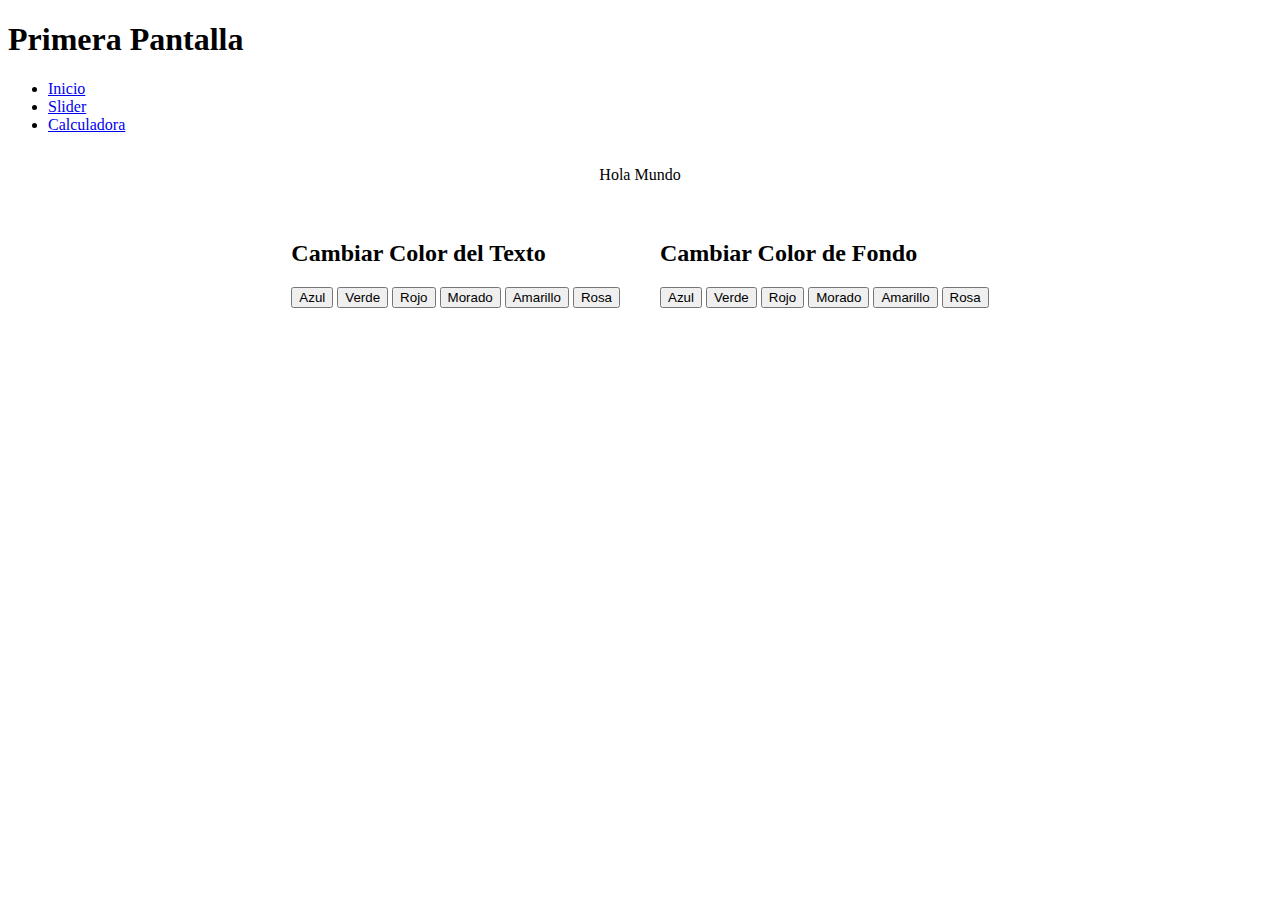
<file: index.html>
<!DOCTYPE html>
<html lang="es">
<head>
    <meta charset="UTF-8">
    <meta name="viewport" content="width=device-width, initial-scale=1.0">
    <title>Colores</title>
    <link rel="stylesheet" href="styles.css">
</head>
<style>
    main {
        display: flex;
        justify-content: center;
    }

    section {
        margin: 20px;
    }
</style>
<body>
    <header>
        <h1>Primera Pantalla</h1>
    </header>

    <script>
        function cambiarColorTexto(color) {
            var cuadro = document.getElementById("cuadro");
            cuadro.style.color = color;
        }

        function cambiarColorFondo(color) {
            var cuadro = document.getElementById("cuadro");
            cuadro.style.backgroundColor = color;
        }
    </script>

    <nav>
        <ul>
            <li><a href="index.html">Inicio</a></li>
            <li><a href="slider.html">Slider</a></li>
            <li><a href="calculadora.html">Calculadora</a></li>
        </ul>
    </nav>
    
    <main>
    <div id="cuadro">
        <p>
            Hola Mundo
        </p>
    </div>
    </main>

    
    <main>
        
        <section>
            <h2>Cambiar Color del Texto</h2>
            <button id="azul" onclick="cambiarColorTexto('blue')">Azul</button>
            <button id="verde" onclick="cambiarColorTexto('green')">Verde</button>
            <button id="rojo" onclick="cambiarColorTexto('red')">Rojo</button>
            <button id="morado" onclick="cambiarColorTexto('purple')">Morado</button>
            <button id="amarillo" onclick="cambiarColorTexto('yellow')">Amarillo</button>
            <button id="rosa" onclick="cambiarColorTexto('pink')">Rosa</button>
        </section>

        <section>
            <h2>Cambiar Color de Fondo</h2>
            <button id="azul" onclick="cambiarColorFondo('blue')">Azul</button>
            <button id="verde" onclick="cambiarColorFondo('green')">Verde</button>
            <button id="rojo" onclick="cambiarColorFondo('red')">Rojo</button>
            <button id="morado" onclick="cambiarColorFondo('purple')">Morado</button>
            <button id="amarillo" onclick="cambiarColorFondo('yellow')">Amarillo</button>
            <button id="rosa" onclick="cambiarColorFondo('pink')">Rosa</button>
        </section>
    </main>

</body>
</html>
</file>
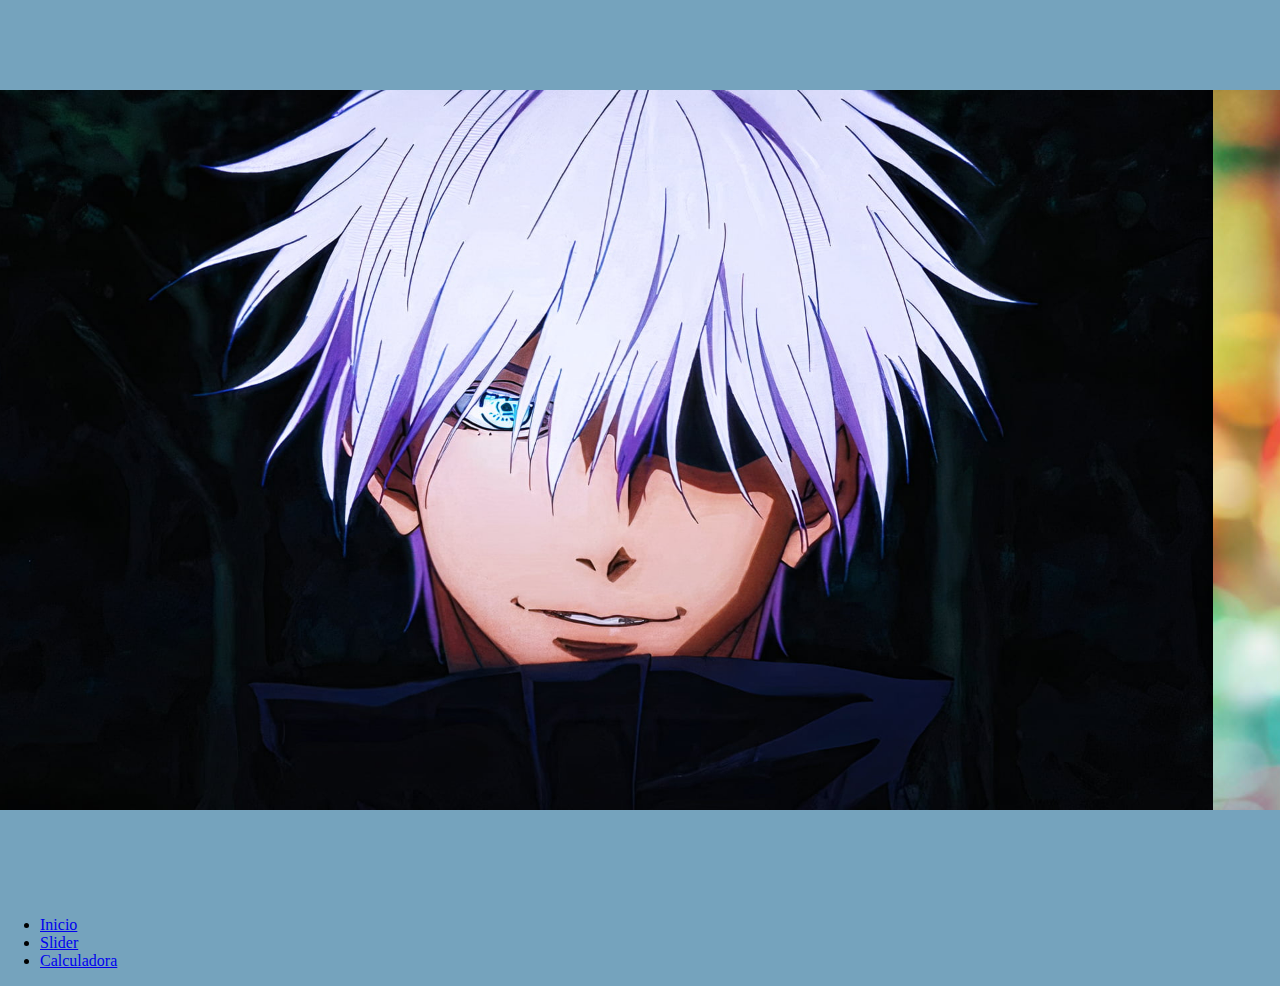
<file: slider.html>
<!DOCTYPE html>
<html lang="en">

<head>
    <meta charset="UTF-8">
    <meta name="viewport" content="width=device-width, initial-scale=1.0">
    <title>Document</title>
    <link type="text/css" href="styles.css" rel="stylesheet">
</head>

<body class="bodyslider">
    <div class="carrusel">
        <div class="carrusel-items">
            <div class="carrusel-item">
                <img src="/HTML/IMG/gojo.jpg">
            </div>
            <div class="carrusel-item">
                <img src="/HTML/IMG/lkijh.jpg">
            </div>
            <div class="carrusel-item">
                <img src="/HTML/IMG/peakpx.jpg">
            </div>
            <div class="carrusel-item">
                <img src="/HTML/IMG/gojo.jpg">
            </div>
            <div class="carrusel-item">
                <img src="/HTML/IMG/lkijh.jpg">
            </div>
            <div class="carrusel-item">
                <img src="/HTML/IMG/peakpx.jpg">
            </div>
            <div class="carrusel-item">
                <img src="/HTML/IMG/gojo.jpg">
            </div>
            <div class="carrusel-item">
                <img src="/HTML/IMG/lkijh.jpg">
            </div>
            <div class="carrusel-item">
                <img src="/HTML/IMG/peakpx.jpg">
            </div>
        </div>
    </div>
    <script src="slider.js"></script>
</body>
<nav>
    <ul>
        <li><a href="index.html">Inicio</a></li>
        <li><a href="slider.html">Slider</a></li>
        <li><a href="calculadora.html">Calculadora</a></li>
    </ul>
</nav>
</html>
</file>
<file: styles.css>
.calculadora{
    display: block;
    margin: 0 auto;
    padding: 20px;
    background-color: beige;
    width: 350px;
    height: 480px;
    border-radius: 25px;
}
.calculadora td button{
    display: block;
    width: 65px;
    height: 65px;
    font-size: 25px;
}
#resultado{
    display: block;
    text-align: center;
    font-size: 40px;
    margin-bottom: 50px;
    width: 300px;
    height: 80px;
    line-height: 100px;
    background-color: white;
    border-radius: 25px;
    overflow-y: scroll;
}

.bodyslider{
    margin: 0;
    background-color:rgb(117, 163, 189);
}
.carrusel{
    height: 100vh;
    display: flex;
    align-items: center;
}
.carrusel-items{
    display: flex;
    overflow-x: scroll;
    overflow-y: hidden;
}
.carrusel-item{
    min-width: 1280px;
    max-width: 1280px;
    height: 720px;
}
.carrusel-item img{
    width: 100%;
    height: 100%;
    object-fit: cover;
}

.carrusel-item:hover{
    transform: scale(1.1);
}
</file>
